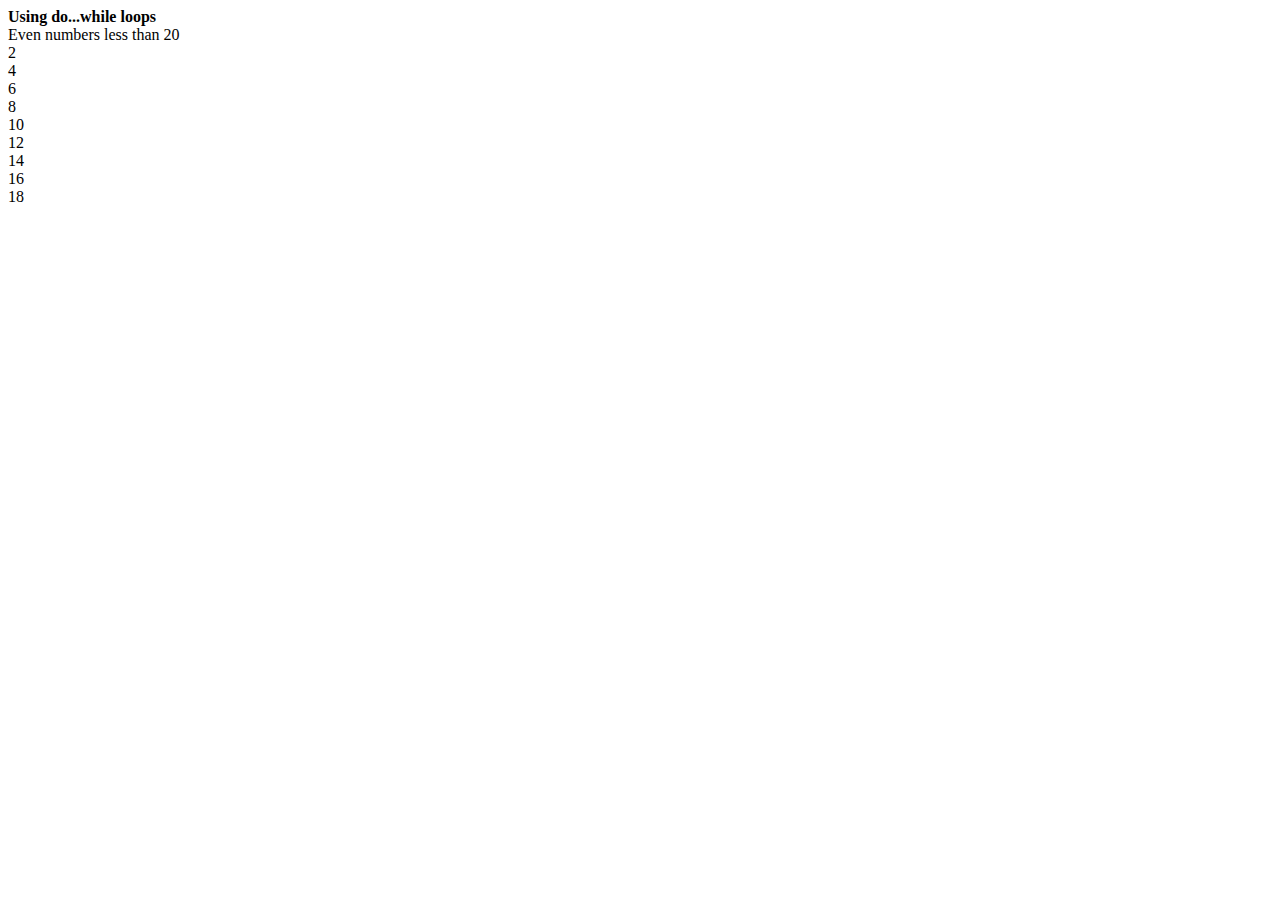
<file: Javascript_Demo/EvenNumber.html>
<html>
<head>
	<script type="text/javascript">
		document.write("<b>Using do...while loops </b><br />");
		var i = 2;
		document.write("Even numbers less than 20<br />");
		do
		{
			document.write(i + "<br />");
			i = i + 2;
		}while(i<20)
	</script>
</head>
<body>
</body>
</html>
</file>
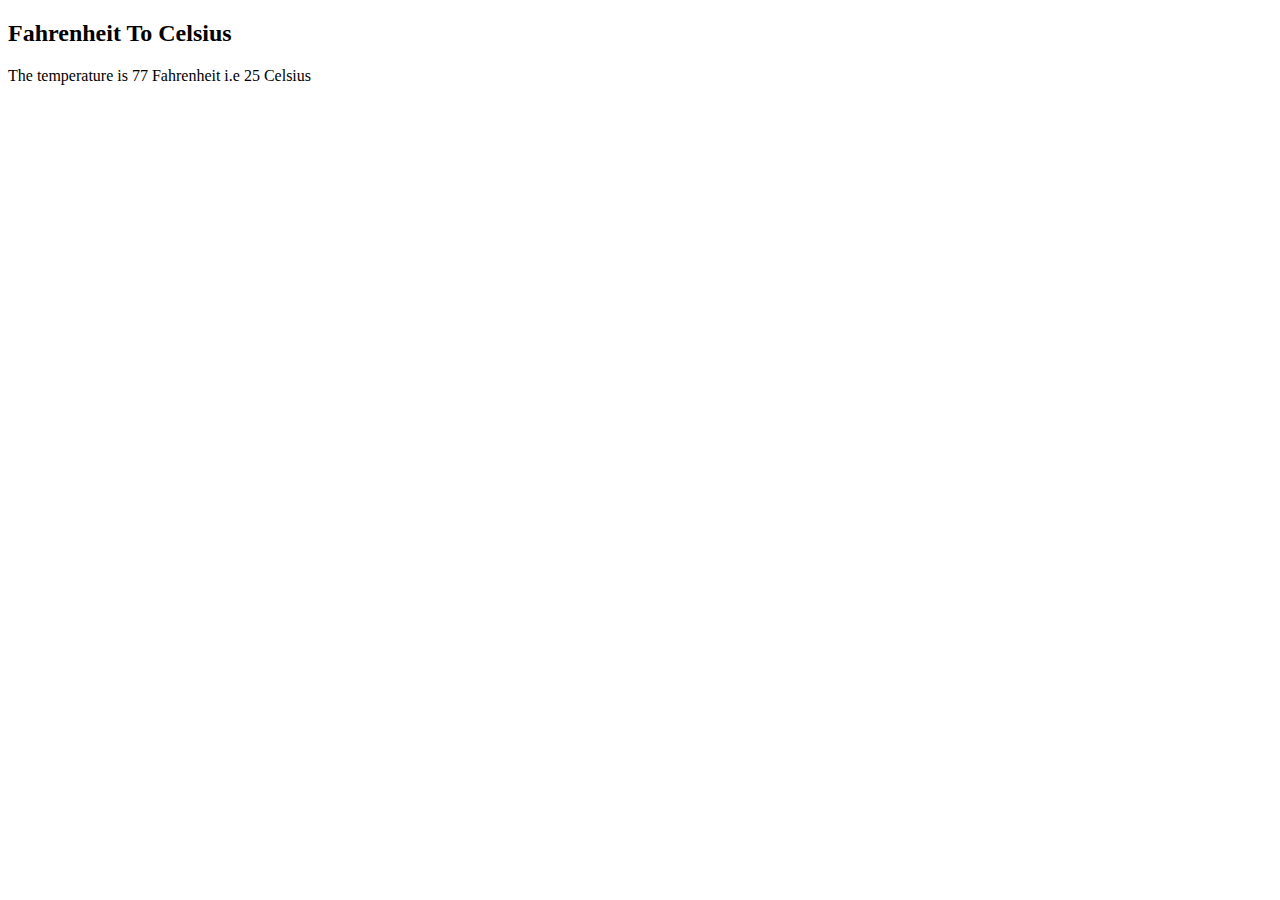
<file: Javascript_Demo/FahrenheitToCelsius.html>
<!DOCTYPE html>
<html>
<body>

<h2>Fahrenheit To Celsius</h2>

<p id="demo"></p>

<script>
document.getElementById("demo").innerHTML =
"The temperature is 77 Fahrenheit i.e " + toCelsius(77) + " Celsius";

function toCelsius(fahrenheit) {
  return (5/9) * (fahrenheit-32);
} 
</script>

</body>
</html>
</file>
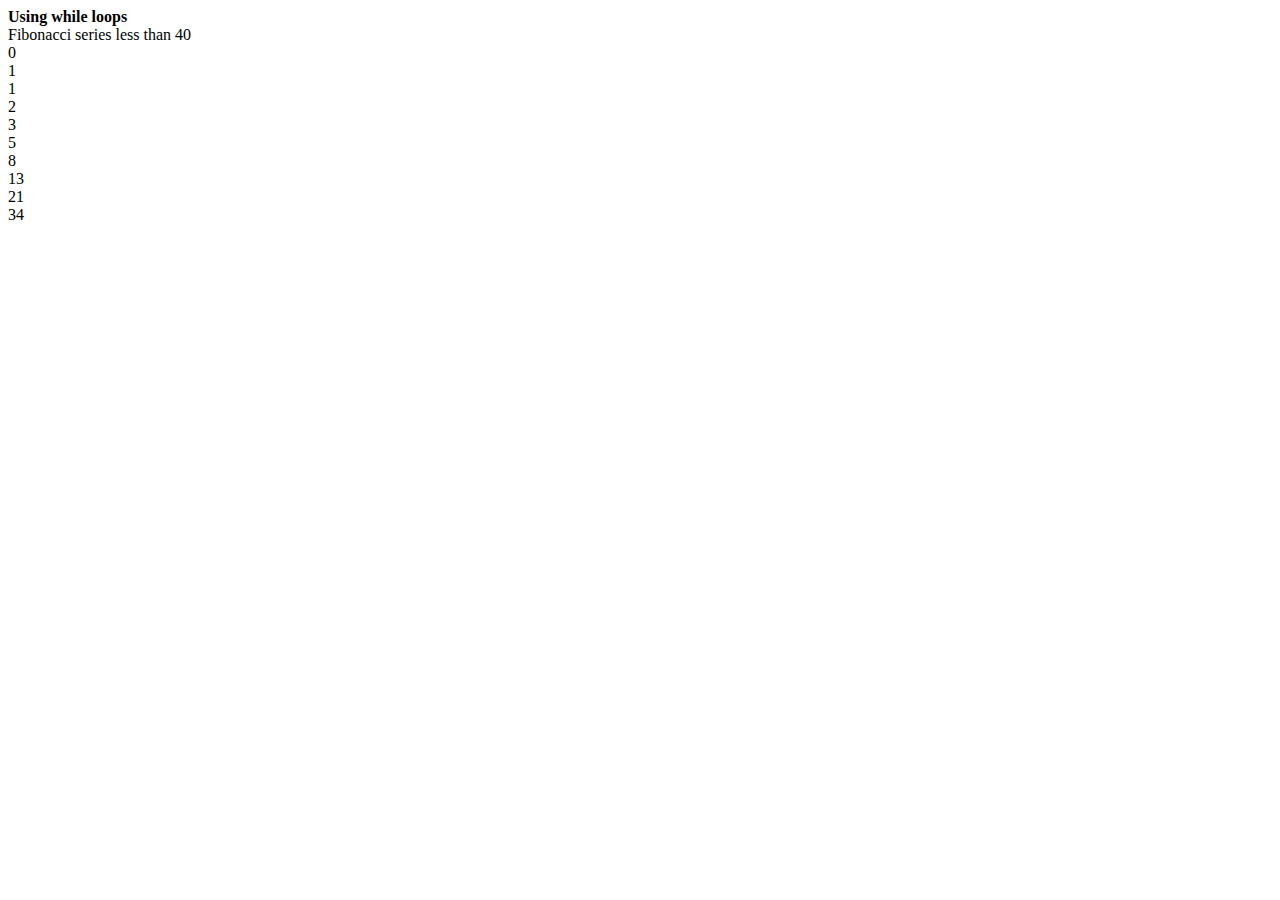
<file: Javascript_Demo/Fibonacciseries.html>
<html>
<head>
	<script type="text/javascript">
		document.write("<b>Using while loops </b><br />");
		var i = 0, j = 1, k;
		document.write("Fibonacci series less than 40<br />");
		while(i<40)
		{
			document.write(i + "<br />");
			k = i+j;
			i = j;
			j = k;
		}
	</script>
</head>
<body>
</body>
</html>
</file>
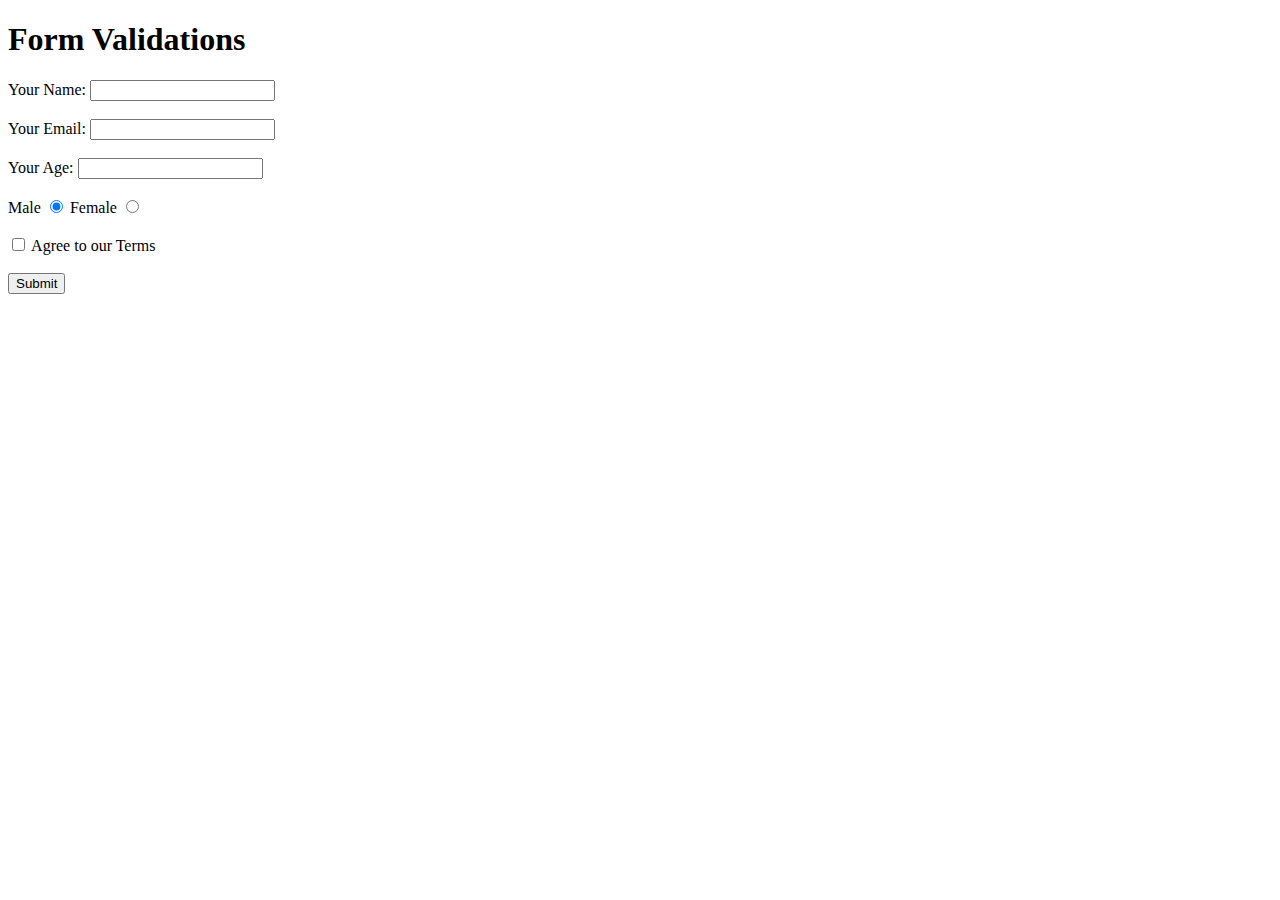
<file: Javascript_Demo/Forms-Validation.html>
<!DOCTYPE html>
<html>
<head>
    <meta charset="utf-8">
    <title>Form Validations JavaScript</title>
    <script>

        function checkFormData(){
            var message = "";
            var flag =0;
            //Access the TextBox
            var tname = document.getElementById("txt_name").value;
            if(document.getElementById("txt_name").value == "")
            {
                alert("Name must be filled out"); 
                document.getElementById("chkbox").checked = false;
            }
            
                
            var temail = document.getElementById("txt_email").value;
            if(document.getElementById("txt_email").value == "")
            {
                alert("Email must be filled out");
                document.getElementById("chkbox").checked = false;
            }
            
                    
            var tage = document.getElementById("txt_age").value;
            if(document.getElementById("txt_age").value == "")
            {
                alert("Age must be filled out");
                document.getElementById("chkbox").checked = false;
            }
            
                
            //Access the Radio Button
            var tgender1 = document.getElementById("radio1").checked;
            var tgender2 = document.getElementById("radio2").checked;

            //Access the Checkbox
            var tchkbox = document.getElementById("chkbox").checked;
            if(document.getElementById("chkbox").checked == false)
            {
                alert("Please Agree to Our Terms");
                flag=1;
            }
            else
                flag=0;
                

            if(flag == 0)
            {
                message = "Name: " + tname + "<br>";
                message += "Email: " + temail + "<br>";
                message += "Age: " + tage + "<br>";
                message += "Male: " + tgender1 + "<br>";
                message += "Female: " + tgender2 + "<br>";
                message += "Agreed: " + tchkbox + "<br>";

                document.getElementById("tmessage").innerHTML = message;
            }
            


        }
    </script>
</head>

<body>

<h1>Form Validations</h1>
<form action="https://wpfreelancer.com/" method="get">

    Your Name: <input type="text" name="tname" id="txt_name" /> <br><br>
    Your Email: <input type="text" name="temail" id="txt_email" /> <br><br>
    Your Age: <input type="text" name="tage" id="txt_age" /> <br><br>

    Male <input id ="radio1" name="gender" type="radio" checked>
    Female <input id ="radio2" name="gender" type="radio"> <br><br>

    <input type="checkbox" id="chkbox" /> Agree to our Terms <br> <br>

    <input type="button" name="submit" value="Submit"
           onclick="checkFormData();" />

</form>
<p id="tmessage"></p>
</body>

</html>
</file>
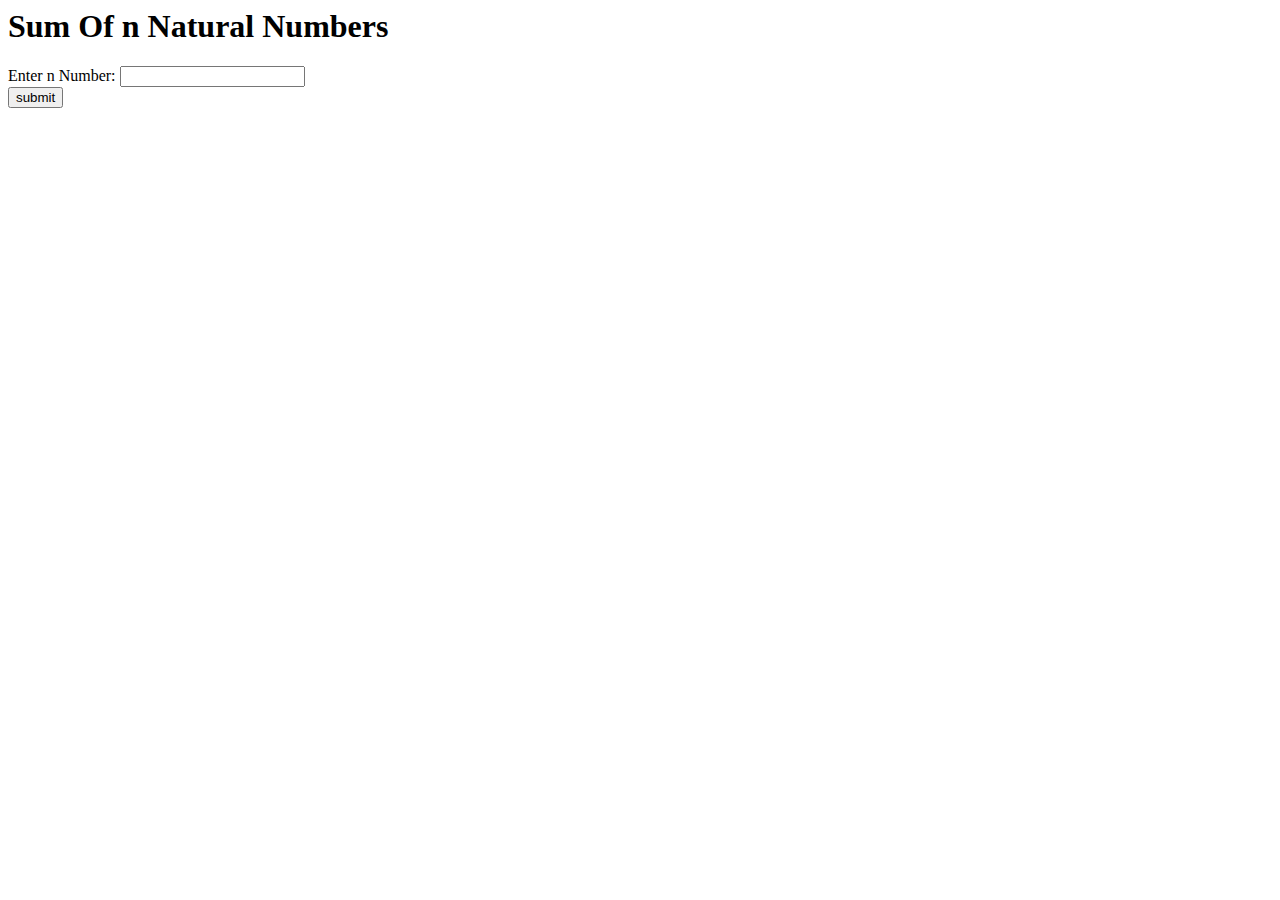
<file: Javascript_Demo/SumOfnNaturalNumbers.html>
<html>
<head>
<script type = "text/javascript">
    msg ="";
   
    function sumnaturalno()
    {
       flag =0;
        n = document.getElementById("nNumber").value;
        var i;
        var sum = 0;
        for(i = 1;i <= n; i++){
            sum = sum + i;}
        
        if(!document.getElementById("nNumber").value)
        {
            alert("Please enter a number");
            msg="Please enter a number";
            document.getElementById("tmessage").innerHTML = msg;
            
        }
        else if(document.getElementById("nNumber").value)
        {
            msg ="The sum of " + n + " natural number is = " + sum;
            document.getElementById("tmessage").innerHTML = msg;
        }
            
        
    }
</script>
</head>
<body>
    <h1>Sum Of n Natural Numbers</h1>
    <form >
        Enter n Number: <input type="number" name="num" id="nNumber" value="Value"><br/>
        <input type="button" name="submit" value="submit" onclick="sumnaturalno();" />
    </form>
    <p id="tmessage"></p>
</body>
</html>
</file>
